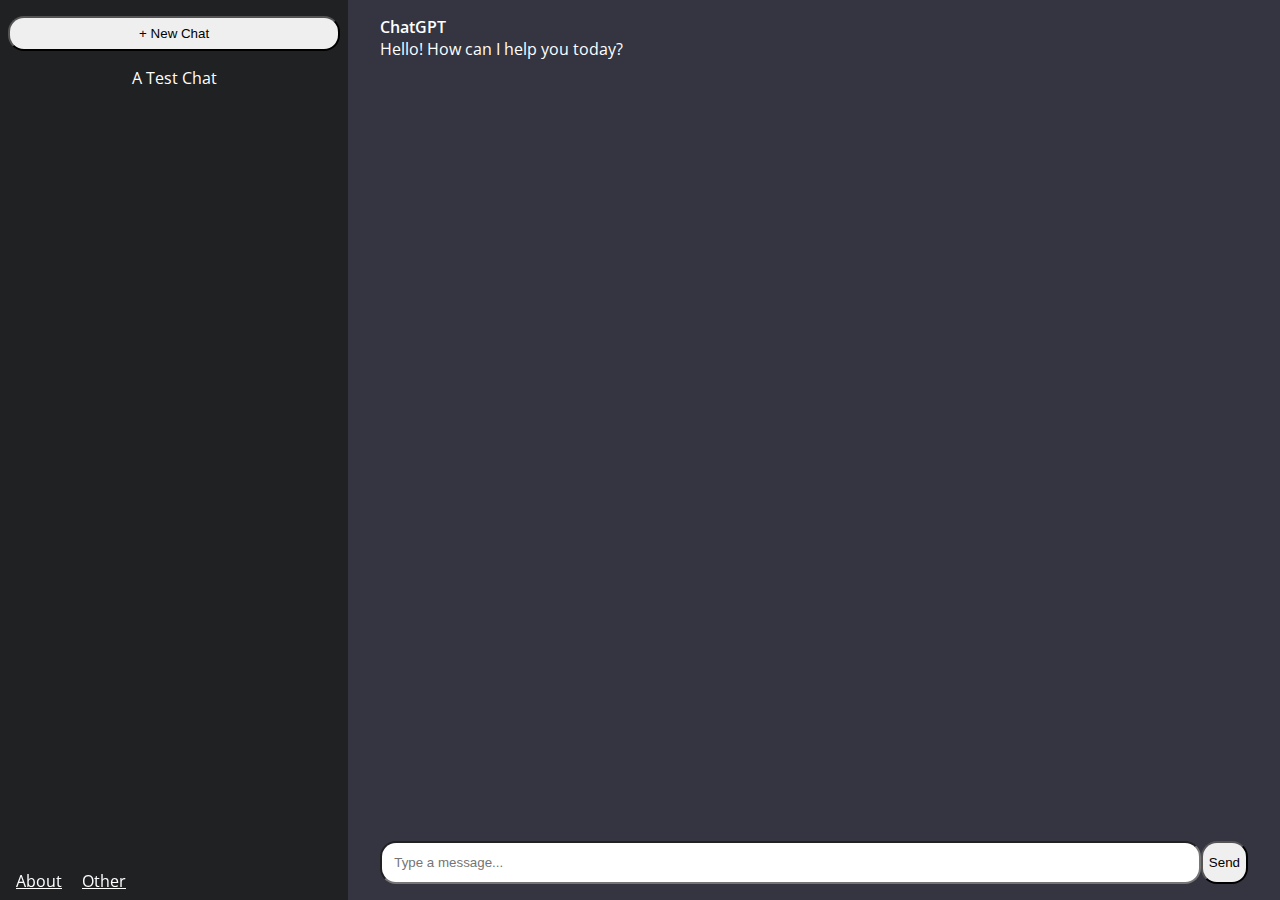
<file: src/index.html>
<!DOCTYPE html>
<html lang="en">

<head>
  <meta charset="UTF-8">
  <meta name="viewport" content="width=device-width, initial-scale=1.0">

  <link rel="stylesheet" href="./styles/pages/index.css">
  <!-- Google Font -->
  <link rel="preconnect" href="https://fonts.googleapis.com">
  <link rel="preconnect" href="https://fonts.gstatic.com" crossorigin>
  <link href="https://fonts.googleapis.com/css2?family=Open+Sans:ital,wght@0,300..800;1,300..800&display=swap"
    rel="stylesheet">
  <title>ChatGPT Clone</title>
  <script defer src="./scripts/index.js" type="module"></script>
</head>

<body>
  <nav>
    <!-- <h1>ChatGPT Clone</h1> -->
    <a href="./about.html">About</a>
    <a href="./other.html">Other</a>
  </nav>
  <section class="chats">
    <!-- Add a new chat -->
    <form class="newChatForm">
      <button type="submit">+ New Chat</button>
    </form>
    <div class="chats__options">
      <!-- Will populate with 1+ .chat__option -->
    </div>
  </section>
  <main class="chat">
    <!-- Past messages of a chat -->
    <div class="chat__history">
      <!-- Will populate with 1+ .chat__message -->
    </div>
    <!-- Add a new message -->
    <form class="newMessageForm">
      <input type="text" placeholder="Type a message..." name="newMessage" />
      <button type="submit">Send</button>
    </form>
  </main>
</body>

</html>
</file>
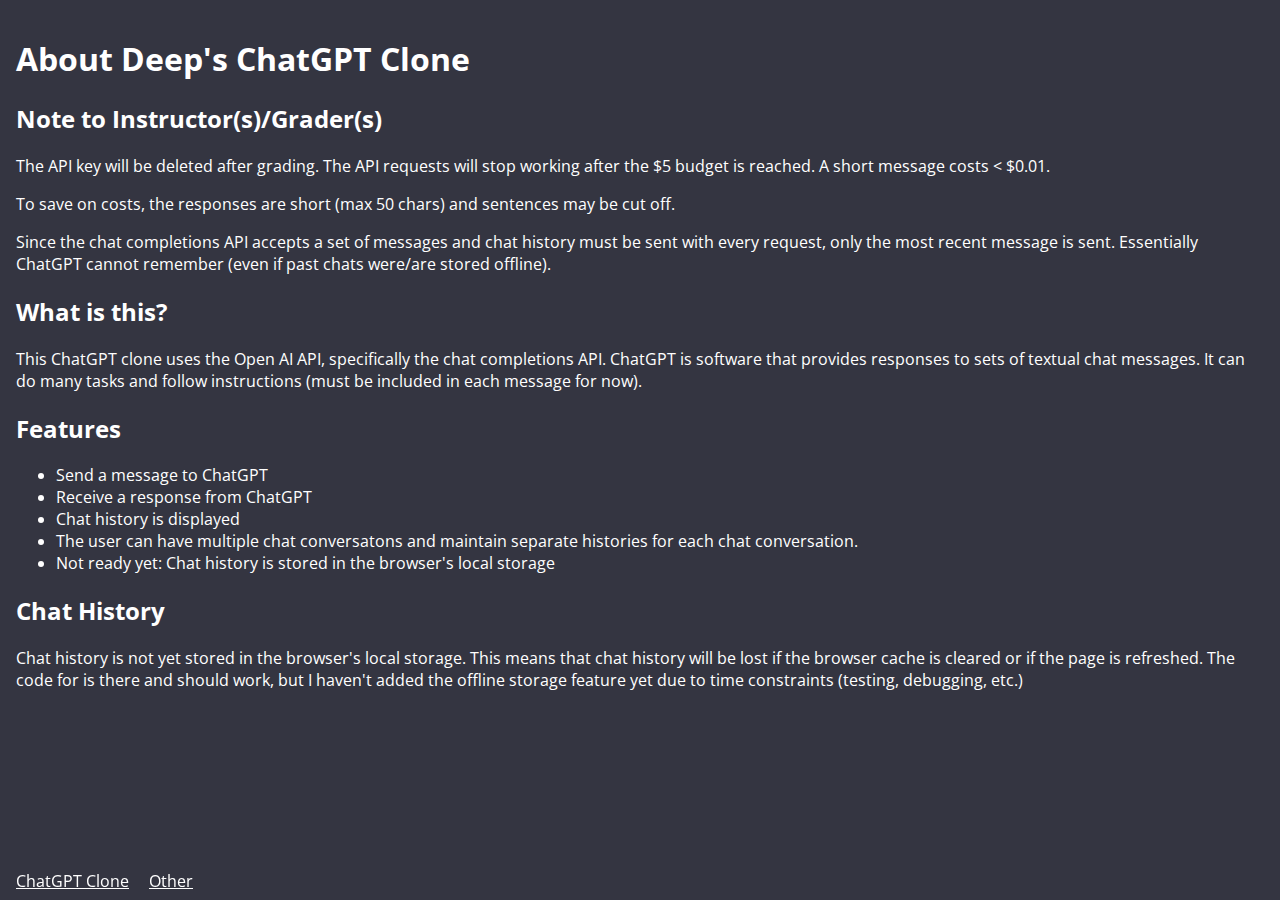
<file: src/about.html>
<!DOCTYPE html>
<html lang="en">

<head>
  <meta charset="UTF-8">
  <meta name="viewport" content="width=device-width, initial-scale=1.0">
  <link rel="stylesheet" href="./styles/pages/about.css">
  <!-- Google Font -->
  <link rel="preconnect" href="https://fonts.googleapis.com">
  <link rel="preconnect" href="https://fonts.gstatic.com" crossorigin>
  <link href="https://fonts.googleapis.com/css2?family=Open+Sans:ital,wght@0,300..800;1,300..800&display=swap"
    rel="stylesheet">
  <title>ChatGPT Clone | About</title>
  <!-- <script defer src=""></script> -->
</head>

<body>
  <nav>
    <a href="./index.html">ChatGPT Clone</a>
    <a href="./other.html">Other</a>
  </nav>
  <article>
    <h1 class="title">About Deep's ChatGPT Clone</h1>
    <h2>Note to Instructor(s)/Grader(s)</h2>
    <p>The API key will be deleted after grading. The API requests will stop working after the $5 budget is reached. A
      short message costs < $0.01.</p>
        <p>To save on costs, the responses are short (max 50 chars) and sentences may be cut off.</p>
        <p>Since the chat completions API accepts a set of messages and chat history must be sent with every request,
          only the most recent message is sent. Essentially ChatGPT cannot remember (even if past chats were/are stored
          offline).</p>
        <h2>What is this?</h2>
        <p>This ChatGPT clone uses the Open AI API, specifically the chat completions API. ChatGPT is software that
          provides responses to sets of textual chat messages. It can do many tasks and follow instructions (must be
          included in each message for now).</p>
        <h2>Features</h2>
        <ul>
          <li>Send a message to ChatGPT</li>
          <li>Receive a response from ChatGPT</li>
          <li>Chat history is displayed</li>
          <li>The user can have multiple chat conversatons and maintain separate histories for each chat conversation.
          </li>
          <li>Not ready yet: Chat history is stored in the browser's local storage</li>
        </ul>
        <h2>Chat History</h2>
        <p>Chat history is not yet stored in the browser's local storage. This means that chat history will be lost if
          the
          browser cache is cleared or if the page is refreshed. The code for is there and should work, but I haven't
          added the offline storage feature yet due to time constraints (testing, debugging, etc.)</p>
  </article>
</body>

</html>
</file>
<file: src/styles/pages/index.css>
/**
 * Set up a decent box model on the root element
 */
html {
  box-sizing: border-box;
}

body {
  margin: 0;
}

/**
 * Make all elements from the DOM inherit from the parent box-sizing
 * Since `*` has a specificity of 0, it does not override the `html` value
 * making all elements inheriting from the root box-sizing value
 * See: https://css-tricks.com/inheriting-box-sizing-probably-slightly-better-best-practice/
 */
*,
*::before,
*::after {
  box-sizing: inherit;
}

body {
  display: flex;
  background-color: #343541;
  color: #fff;
  font-family: "Open Sans", sans-serif;
}

.chats {
  background-color: #202123;
  width: 30.5rem;
  height: 100vh;
  display: flex;
  flex-direction: column;
}
.chats__options {
  overflow-y: auto;
}
.chats__option {
  flex: 1;
  text-align: center;
  cursor: pointer;
}

.chat {
  display: flex;
  flex-direction: column;
  justify-content: space-between;
  padding: 1rem 2rem;
  width: 100%;
}
.chat__history {
  display: flex;
  flex-direction: column;
  gap: 1rem;
  overflow-y: auto;
  max-height: calc(100vh - 6rem);
}
.chat__message {
  opacity: 1;
}

.message__username {
  font-weight: 600;
  animation: fade-in 0.1s ease-in-out;
}
.message__content {
  animation: fade-in 0.2s ease-in-out;
}

@keyframes fade-in {
  from {
    opacity: 0;
  }
  to {
    opacity: 1;
  }
}
.newChatForm {
  display: flex;
  padding: 1rem 0.5rem;
}
.newChatForm button[type=submit] {
  border-radius: 1rem;
  width: 100%;
  padding: 0.5rem;
  cursor: pointer;
}

.newMessageForm {
  display: flex;
  flex-direction: row;
}
.newMessageForm input {
  flex-grow: 1;
  padding: 0.75rem;
  border-radius: 1rem;
}
.newMessageForm button[type=submit] {
  border-radius: 1rem;
  cursor: pointer;
  transition: background-color 0.1s cubic-bezier(0.4, 0, 0.2, 1);
}
.newMessageForm button[type=submit]:hover {
  background-color: #fff;
}

nav {
  position: fixed;
  bottom: 0.5rem;
  left: 0.5rem;
}
nav a {
  padding: 0.5rem;
  color: #fff;
}/*# sourceMappingURL=index.css.map */
</file>
<file: src/styles/pages/about.css>
/**
 * Set up a decent box model on the root element
 */
html {
  box-sizing: border-box;
}

body {
  margin: 0;
}

/**
 * Make all elements from the DOM inherit from the parent box-sizing
 * Since `*` has a specificity of 0, it does not override the `html` value
 * making all elements inheriting from the root box-sizing value
 * See: https://css-tricks.com/inheriting-box-sizing-probably-slightly-better-best-practice/
 */
*,
*::before,
*::after {
  box-sizing: inherit;
}

body {
  display: flex;
  background-color: #343541;
  color: #fff;
  font-family: "Open Sans", sans-serif;
}

body {
  padding: 1rem;
}

nav {
  position: fixed;
  bottom: 0.5rem;
  left: 0.5rem;
}
nav a {
  padding: 0.5rem;
  color: #fff;
}/*# sourceMappingURL=about.css.map */
</file>
